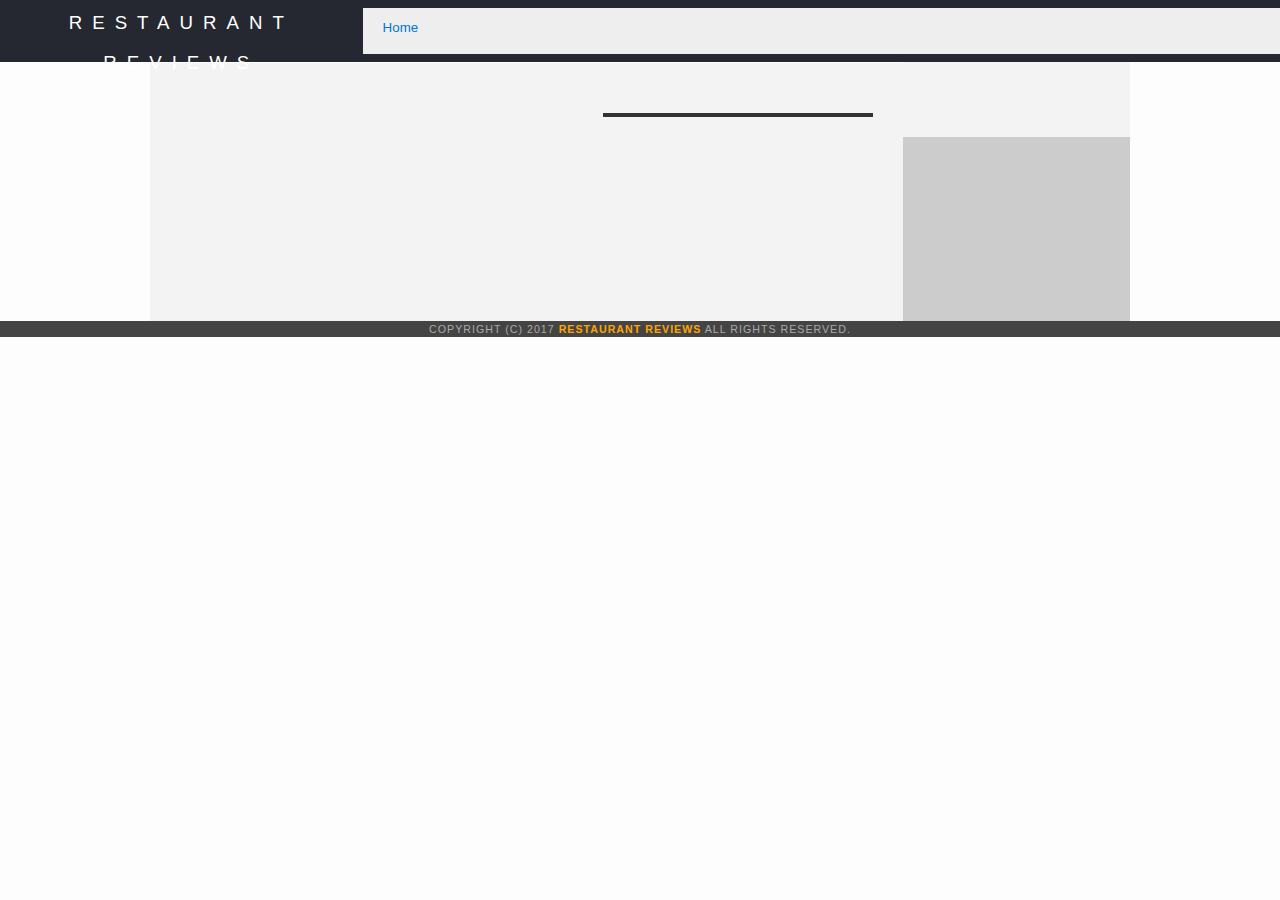
<file: restaurant.html>
<!DOCTYPE html>
<html>

<head>
  <meta charset="utf-8">
  <meta name="viewport" content="width=device-width, initial-scale=1">
  <!-- Normalize.css for better cross-browser consistency -->
  <link rel="stylesheet" src="//normalize-css.googlecode.com/svn/trunk/normalize.css" />
  <!-- Main CSS file -->
  <link rel="stylesheet" href="css/styles.css" type="text/css">
  <link rel="stylesheet" href="https://unpkg.com/leaflet@1.3.1/dist/leaflet.css" integrity="sha512-Rksm5RenBEKSKFjgI3a41vrjkw4EVPlJ3+OiI65vTjIdo9brlAacEuKOiQ5OFh7cOI1bkDwLqdLw3Zg0cRJAAQ==" crossorigin=""/>
  <title>Restaurant Info</title>
</head>

<body class="inside">
  <!-- Beginning header -->
  <header>
    <!-- Beginning nav -->
    <nav>
      <h1><a href="/">Restaurant Reviews</a></h1>
    <!-- Beginning breadcrumb -->
    <ul id="breadcrumb" >
      <li><a href="/">Home</a></li>
    </ul>
    <!-- End breadcrumb -->
    <!-- End nav -->
  </nav>
  </header>
  <!-- End header -->

  <!-- Beginning main -->
  <main id="maincontent">
    <!-- Beginning map -->
    <section id="map-container" aria-label="restaurant on map" role="application">
      <div id="map"></div>
    </section>
    <!-- End map -->
    <!-- Beginning restaurant -->
    <section id="restaurant-container">
      <h2 id="restaurant-name" aria-label="restaurant name"></h2>
      <img id="restaurant-img" aria-label="image from the restaurant">
      <p id="restaurant-cuisine" aria-label="type of cuisine"></p>
      <p id="restaurant-address" aria-label="address"></p>
      <table id="restaurant-hours" aria-label="opening hours"></table>
    </section>
    <!-- end restaurant -->
    <!-- Beginning reviews -->
    <section id="reviews-container">
      <ul id="reviews-list"></ul>
    </section>
    <!-- End reviews -->
  </main>
  <!-- End main -->

  <!-- Beginning footer -->
  <footer id="footer">
    Copyright (c) 2017 <a href="/"><strong>Restaurant Reviews</strong></a> All Rights Reserved.
  </footer>
  <!-- End footer -->
  <script src="https://unpkg.com/leaflet@1.3.1/dist/leaflet.js" integrity="sha512-/Nsx9X4HebavoBvEBuyp3I7od5tA0UzAxs+j83KgC8PU0kgB4XiK4Lfe4y4cgBtaRJQEIFCW+oC506aPT2L1zw==" crossorigin=""></script>
  <!-- Beginning scripts -->
  <!-- Database helpers -->
  <script type="text/javascript" src="js/dbhelper.js"></script>
  <!-- Main javascript file -->
  <script type="text/javascript" src="js/restaurant_info.js"></script>
  <!-- Google Maps -->
 <!--  <script async defer src="https://maps.googleapis.com/maps/api/js?key=AIzaSyA_tKbW6A5pQ-eupxI56myUnHLqYCzOjKo&libraries=places&callback=initMap"></script> -->
  <!-- End scripts -->

</body>

</html>
</file>
<file: css/styles.css>
@charset "utf-8";
/* CSS Document */

html,
body {
		width: 100%;
		overflow-x: hidden;
}

body,
td,
th,
p {
	font-family: Arial, Helvetica, sans-serif;
	font-size: 10pt;
	color: #333;
	line-height: 1.5;
}

body {
	background-color: #fdfdfd;
	margin: 0;
	position:relative;
	width: 100%;
}

ul,
li {
	font-family: Arial, Helvetica, sans-serif;
	font-size: 10pt;
	color: #333;
}

a {
	color: orange;
	text-decoration: none;
}

a:hover, a:focus {
	color: #3397db;
	text-decoration: none;
}

a img{
	border: none 0px #fff;
}

h1,
h2,
h3,
h4,
h5,
h6 {
  font-family: Arial, Helvetica, sans-serif;
  margin: 0 0 20px;
}

article,
aside,
canvas,
details,
figcaption,
figure,
footer,
header,
hgroup,
menu,
nav,
section {
	display: block;
}

#maincontent {
  background-color: #f3f3f3;
  min-height: 100%;
	display: flex;
	flex-direction: column; /// otherwise the map is gone - why??
	width: 100%;
}

#footer {
  background-color: #444;
  color: #aaa;
  font-size: 8pt;
  letter-spacing: 1px;
  /* padding: 25px; */
  text-align: center;
  text-transform: uppercase;
	width: 100%;
}
/* ====================== Navigation ====================== */
nav {
  width: 100%;
	height: 62px;
  background-color: #252831;
  text-align:center;
	display: flex;
}

nav h1 {
  margin: auto;
}

nav h1 a {
  color: #fff;
  font-size: 14pt;
  font-weight: 200;
  letter-spacing: 10px;
  text-transform: uppercase;
}

#breadcrumb {
    padding: 10px 0px 16px 20px;
    list-style: none;
    background-color: #eee;
    font-size: 17px;
    margin: 0;
    /* width: calc(50% - 80px); */
		width: 100%;
		display: flex;
		flex-direction: row;
		height: 32%;

}

/* Display list items side by side */
#breadcrumb li {
    display: inline;
}

/* Add a slash symbol (/) before/behind each list item */
#breadcrumb li+li:before {
    padding: 8px;
    color: black;
    content: "/\00a0";
}

/* Add a color to all links inside the list */
#breadcrumb li a {
    color: #0275d8;
    text-decoration: none;
}

/* Add a color on mouse-over */
#breadcrumb li a:hover {
    color: #01447e;
    text-decoration: underline;
}
/* ====================== Map ====================== */
#map {
  height: 300px;
  width: 100%;
  background-color: #ccc;
}
/* ====================== Restaurant Filtering ====================== */
.filter-options {
  width: 100%;
  background-color: #3397DB;
  align-items: center;
	padding-top: 12px;
	display: flex;
	/* flex-direction: row; */
	/* flex-wrap: wrap; */
}
.filters {
  width: 100%;

	display: flex;
	flex-direction: row;
	flex-wrap: wrap;
}


.filter-options h2 {
  color: white;
  font-size: 1rem;
  font-weight: normal;
  line-height: 1;
  margin: 0 20px;
}
.filter-options select {
  background-color: white;
  border: 1px solid #fff;
  font-family: Arial,sans-serif;
  font-size: 11pt;
  height: 35px;
  letter-spacing: 0;
  margin: 10px;
  padding: 0 10px;
  width: 200px;
}

/* ====================== Restaurant Listing ====================== */
#restaurants-list {
  background-color: #f3f3f3;
  list-style: outside none none;
  margin: 0;
  padding: 0 0px 30px 0;
  text-align: center;
	width: 100%;
	display: flex;
	flex-wrap: wrap;
	flew-direction: column;
}


#restaurants-list li {
  background-color: #fff;
  border: 2px solid #ccc;
  font-family: Arial,sans-serif;
  margin: 15px;
  min-height: 380px;
  padding: 0 30px 25px;
  text-align: left;
	min-width: 220px;
  /* width: 20%;
	flex: 1; */
}

#restaurants-list .restaurant-img {
  background-color: #ccc;
  display: block;
  margin: 0;
  max-width: 100%;
  min-width: 100%;
}
#restaurants-list li h1 {
  color: #f18200;
  font-family: Arial,sans-serif;
  font-size: 14pt;
  font-weight: 200;
  letter-spacing: 0;
  line-height: 1.3;
  margin: 20px 0 10px;
  text-transform: uppercase;
}
#restaurants-list p {
  margin: 0;
  font-size: 11pt;
}
#restaurants-list li button {
  background-color: orange;
  border-bottom: 3px solid #eee;
  color: #fff;
  display: inline-block;
	width: 100%;
  font-size: 10pt;
  margin: 15px 0 0;
  padding: 8px 30px 10px;
  text-align: center;
  text-decoration: none;
  text-transform: uppercase;
}

/* ====================== Restaurant Details ====================== */
.inside header {
  /* position: fixed; */
  /* top: 0; */
  width: 100%;
	height: 20%;
  /* z-index: 1000; */
	display: flex;
	flex-direction: column;
}
.inside #map-container {
  background: none repeat scroll 0 0;
  height: 200px;
  width: 100%;
}
.inside #map {
  background-color: #ccc;
  height: 100%;
  width: 100%;
}
.inside #footer {
  bottom: 0;
  position: absolute;
  /* width: 100%; */
}
#restaurant-name {
  color: #f18200;
  font-family: Arial,sans-serif;
  font-size: 1.5em;
  font-weight: 400;
  letter-spacing: 0;
  margin: 10px 0 30px;
  text-transform: uppercase;
  line-height: 1.1;
}
#restaurant-img {
	width: 90%;
	margin-left:
}
#restaurant-address {
  font-size: 12pt;
  margin: 10px 0px;
}
#restaurant-cuisine {
  background-color: #333;
  color: #ddd;
  font-size: 12pt;
  font-weight: 300;
  letter-spacing: 10px;
  margin: 0 0 20px;
  padding: 2px 0;
  text-align: center;
  text-transform: uppercase;
	width: 90%;
}
#restaurant-container, #reviews-container {
  border-bottom: 1px solid #d9d9d9;
  border-top: 1px solid #fff;
  /* padding: 10px 10px 10px; */
  /* width: 100%; */
	min-width: 300px;
	margin-left:auto;
	margin-right: auto;
}
#reviews-container {
  padding: 10px 0px 30px;
}
#reviews-container h3 {
  color: #f58500;
	font-size: 1.2em;
  font-weight: bold;
  letter-spacing: -1px;
  padding: 0 0 1pt 10px;
}
#reviews-list {
  margin: 0;
  padding: 0;
}
#reviews-list li {
  background-color: #fff;
    border: 2px solid #f3f3f3;
  display: block;
  list-style-type: none;
  margin: 0 0 30px;
  overflow: hidden;
  padding: 0 20px 20px;
  position: relative;
  width: 85%;
}
#reviews-list li p {
  margin: 0 0 10px;
}
#restaurant-hours td {
  color: #666;
}

/* Media queries */

@media screen and (max-width: 350px) {
	#restaurants-list {
		/* background-color: yellow; */
	}
}
@media screen and (min-width: 501px) and (max-width: 800px){
	#restaurants-list {
		display: flex;
		width: 100%;
	}
}
@media screen and (min-width: 381px) and (max-width: 800px){
	#restaurants-list li {
		flex: 1;
		max-width: 250px;
	}
}

@media screen and (min-width: 801px) {
	#restaurants-list {
		display: flex;
		width: 100%;
	}
}
@media screen and (min-width: 801px) {
	#restaurants-list li {
		flex: 1;
		max-width: 240px;
	}
}

@media screen and (min-width: 1000px) {

	#maincontent {
		width: 980px;
		margin: 0 auto 0 auto;
	}

	.inside #maincontent {
		flex-direction: row;
	}

	#breadcrumb {
	  width: 980px;
		margin: auto;
	}

	.inside #map-container {
		padding-top: 75px;
		order: 3;
		flex: 1;
	}

	#map-container {
		order: -1;
		flex: 1;
	}

	#reviews-container {
		order: 1;
		flex: 2;
	}
	#restaurant-container {
		order: 2;
		flex: 1;
	}

}
</file>
